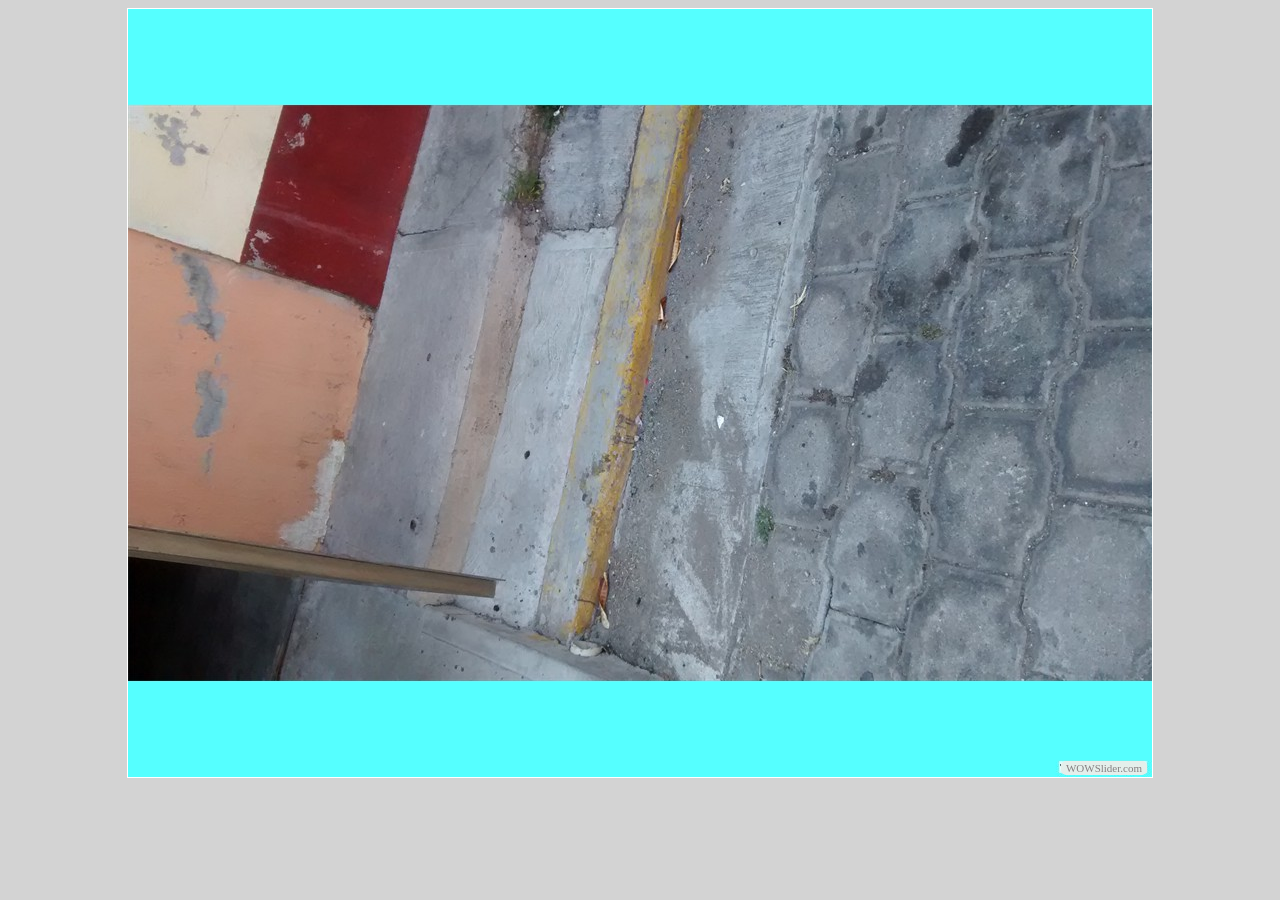
<file: visor/comunidad.html>
<!DOCTYPE html PUBLIC "-//W3C//DTD XHTML 1.0 Strict//EN"
	"http://www.w3.org/TR/xhtml1/DTD/xhtml1-strict.dtd">
<html xmlns="http://www.w3.org/1999/xhtml">
<head>
	<title>WOWSlider generated by WOWSlider.com</title>
	<meta http-equiv="content-type" content="text/html; charset=utf-8" />
	<meta name="keywords" content="WOW Slider, HTML Slider Control, Slideshows for Websites" />
	<meta name="description" content="WOWSlider created with WOW Slider, a free wizard program that helps you easily generate beautiful web slideshow" />
	<!-- Start WOWSlider.com HEAD section -->
	<link rel="stylesheet" type="text/css" href="engine1/style.css" />
	<script type="text/javascript" src="engine1/jquery.js"></script>
	<!-- End WOWSlider.com HEAD section -->
</head>
<body style="background-color:#D3D3D3">
	<!-- Start WOWSlider.com BODY section -->
	<div id="wowslider-container1">
	<div class="ws_images"><ul>
<li><img src="data1/images/img_20160427_154749356.jpg" alt="IMG_20160427_154749356" title="IMG_20160427_154749356" id="wows1_0"/></li>
<li><img src="data1/images/img_20160427_154712703.jpg" alt="IMG_20160427_154712703" title="IMG_20160427_154712703" id="wows1_1"/></li>
<li><img src="data1/images/img_20160427_154722941.jpg" alt="IMG_20160427_154722941" title="IMG_20160427_154722941" id="wows1_2"/></li>
<li><img src="data1/images/img_20160427_154733438.jpg" alt="IMG_20160427_154733438" title="IMG_20160427_154733438" id="wows1_3"/></li>
<li><img src="data1/images/img_20160427_154741672.jpg" alt="IMG_20160427_154741672" title="IMG_20160427_154741672" id="wows1_4"/></li>
</ul></div>
<span class="wsl"><a href="http://wowslider.com">jQuery Banner Slideshow</a> by WOWSlider.com v4.8</span>
	<div class="ws_shadow"></div>
	</div>
	<script type="text/javascript" src="engine1/wowslider.js"></script>
	<script type="text/javascript" src="engine1/script.js"></script>
	<!-- End WOWSlider.com BODY section -->
</body>
</html>
</file>
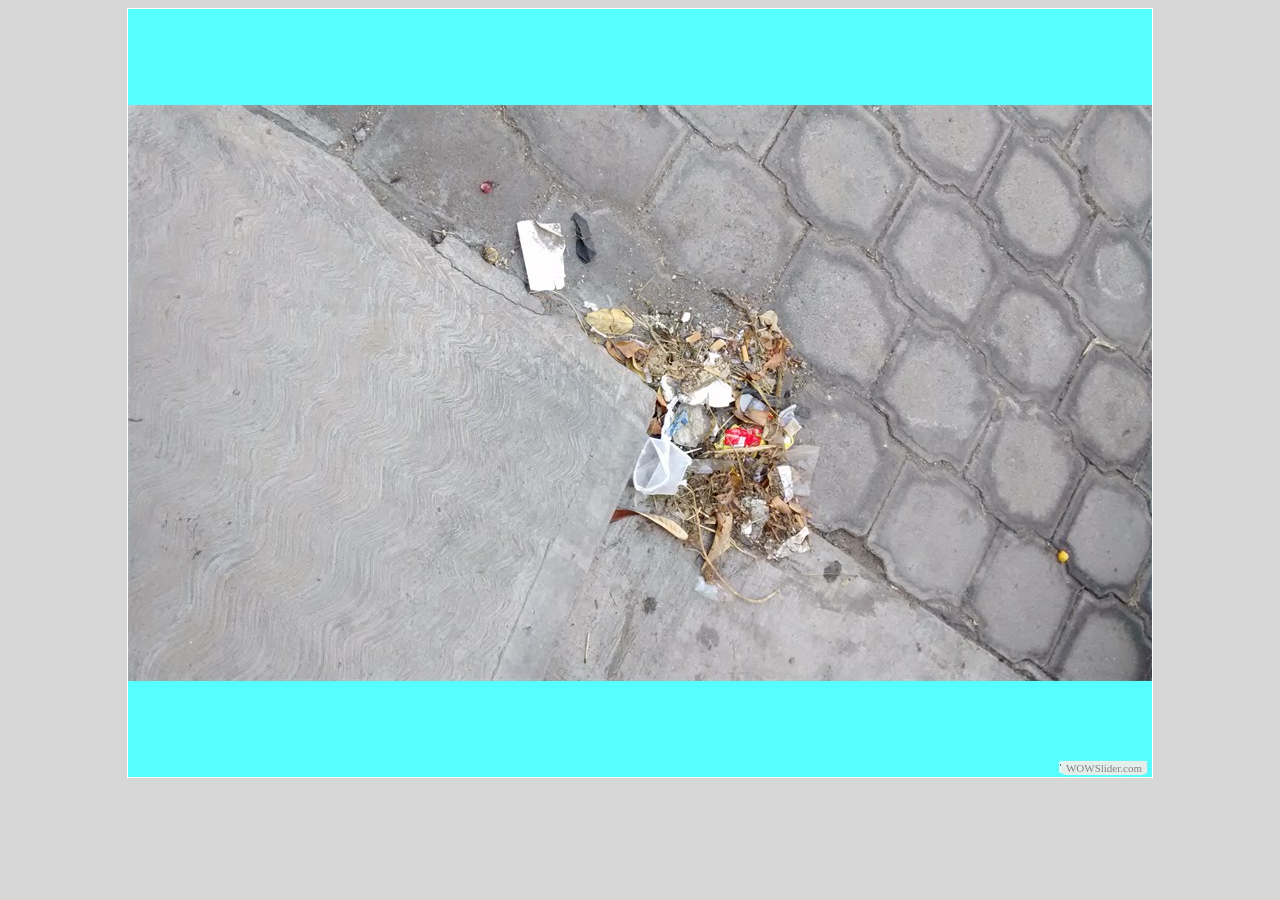
<file: visor/indexwow.html>
<!DOCTYPE html PUBLIC "-//W3C//DTD XHTML 1.0 Strict//EN"
	"http://www.w3.org/TR/xhtml1/DTD/xhtml1-strict.dtd">
<html xmlns="http://www.w3.org/1999/xhtml">
<head>
	<title>WOWSlider generated by WOWSlider.com</title>
	<meta http-equiv="content-type" content="text/html; charset=utf-8" />
	<meta name="keywords" content="WOW Slider, HTML Slider Control, Slideshows for Websites" />
	<meta name="description" content="WOWSlider created with WOW Slider, a free wizard program that helps you easily generate beautiful web slideshow" />
	<!-- Start WOWSlider.com HEAD section -->
	<link rel="stylesheet" type="text/css" href="engine1/style.css" />
	<script type="text/javascript" src="engine1/jquery.js"></script>
	<!-- End WOWSlider.com HEAD section -->
</head>
<body style="background-color:#d7d7d7">
	<!-- Start WOWSlider.com BODY section -->
	<div id="wowslider-container1">
	<div class="ws_images"><ul>
<li><img src="data1/images/img_20160427_154712703.jpg" alt="IMG_20160427_154712703" title="IMG_20160427_154712703" id="wows1_0"/></li>
<li><img src="data1/images/img_20160427_154722941.jpg" alt="IMG_20160427_154722941" title="IMG_20160427_154722941" id="wows1_1"/></li>
<li><img src="data1/images/img_20160427_154733438.jpg" alt="IMG_20160427_154733438" title="IMG_20160427_154733438" id="wows1_2"/></li>
<li><img src="data1/images/img_20160427_154741672.jpg" alt="IMG_20160427_154741672" title="IMG_20160427_154741672" id="wows1_3"/></li>
<li><img src="data1/images/img_20160427_154749356.jpg" alt="IMG_20160427_154749356" title="IMG_20160427_154749356" id="wows1_4"/></li>
</ul></div>
<span class="wsl"><a href="http://wowslider.com">jQuery Banner Slideshow</a> by WOWSlider.com v4.8</span>
	<div class="ws_shadow"></div>
	</div>
	<script type="text/javascript" src="engine1/wowslider.js"></script>
	<script type="text/javascript" src="engine1/script.js"></script>
	<!-- End WOWSlider.com BODY section -->
</body>
</html>
</file>
<file: visor/engine1/style.css>
/*
 *	generated by WOW Slider 4.8
 *	template Luxury
 */
@import url(http://fonts.googleapis.com/css?family=PT+Sans&subset=latin,latin-ext);
#wowslider-container1 { 
	zoom: 1; 
	position: relative; 
	max-width:1024px;
	margin:0px auto 0px;
	z-index:90;
	border:1px solid #FFFFFF;
	text-align:left; /* reset align=center */
}
* html #wowslider-container1{ width:1024px }
#wowslider-container1 .ws_images ul{
	position:relative;
	width: 10000%; 
	height:auto;
	left:0;
	list-style:none;
	margin:0;
	padding:0;
	border-spacing:0;
	overflow: visible;
	/*table-layout:fixed;*/
}
#wowslider-container1 .ws_images ul li{
	width:1%;
	line-height:0; /*opera*/
	float:left;
	font-size:0;
	padding:0 0 0 0 !important;
	margin:0 0 0 0 !important;
}

#wowslider-container1 .ws_images{
	position: relative;
	left:0;
	top:0;
	width:100%;
	height:100%;
	overflow:hidden;
}
#wowslider-container1 .ws_images a{
	width:100%;
	display:block;
	color:transparent;
}
#wowslider-container1 img{
	max-width: none !important;
}
#wowslider-container1 .ws_images img{
	width:100%;
	border:none 0;
	max-width: none;
	padding:0;
}
#wowslider-container1 a{ 
	text-decoration: none; 
	outline: none; 
	border: none; 
}

#wowslider-container1  .ws_bullets { 
	font-size: 0px; 
	float: left;
	position:absolute;
	z-index:70;
}
#wowslider-container1  .ws_bullets div{
	position:relative;
	float:left;
}
#wowslider-container1  .wsl{
	display:none;
}
#wowslider-container1 sound, 
#wowslider-container1 object{
	position:absolute;
}


#wowslider-container1  .ws_bullets { 
	padding: 5px; 
}
#wowslider-container1 .ws_bullets a { 
	width:22px;
	height:22px;
	background: url(./bullet.png) left top;
	float: left; 
	text-indent: -4000px; 
	position:relative;
	margin-left:7px;
	color:transparent;
}
#wowslider-container1 .ws_bullets a:hover{
	background-position: 0 50%;	
}
#wowslider-container1 .ws_bullets a.ws_selbull{ 
	background-position: 0 100%;
}	
#wowslider-container1 a.ws_next, #wowslider-container1 a.ws_prev {
	position:absolute;
	display:none;
	top:50%;
	margin-top:-35px;
	z-index:60;
	height: 71px;
	width: 71px;
	background-image: url(./arrows.png);
}
#wowslider-container1 a.ws_next{
	background-position: 100% 0;
	right:10px;
}
#wowslider-container1 a.ws_prev {
	left:10px;
	background-position: 0 0; 
}
#wowslider-container1 a.ws_next:hover{
	background-position: 100% 100%;
}
#wowslider-container1 a.ws_prev:hover {
	background-position: 0 100%; 
}
* html #wowslider-container1 a.ws_next,* html #wowslider-container1 a.ws_prev{display:block}
#wowslider-container1:hover a.ws_next, #wowslider-container1:hover a.ws_prev {display:block}

/*playpause*/
#wowslider-container1 .ws_playpause {
	display:none;
    width: 71px;
    height: 71px;
    position: absolute;
    top: 50%;
    left: 50%;
    margin-left: -35px;
    margin-top: -35px;
    z-index: 59;
}

#wowslider-container1:hover .ws_playpause {
	display:block;
}

#wowslider-container1 .ws_pause {
    background-image: url(./pause.png);
}

#wowslider-container1 .ws_play {
    background-image: url(./play.png);
}

#wowslider-container1 .ws_pause:hover, #wowslider-container1 .ws_play:hover {
    background-position: 100% 100% !important;
}/* bottom center */
#wowslider-container1  .ws_bullets {
    bottom: 0px;
	left:50%;
}
#wowslider-container1  .ws_bullets div{
	left:-50%;
}
#wowslider-container1 .ws-title{
	position:absolute;
	display:block;
	bottom: 35px;
	left: 10px;
	margin-right:10px;
	padding:9px;
	background-color:rgba(0, 0, 0, 0.4);
	color:#7698c1;
	z-index: 50;
	font-family:'PT Sans', Arial, Helvetica, sans-serif;
	font-size: 24px;	
	line-height: 26px;	
	font-weight: bold;
	text-transform:uppercase;
	border-radius:2px;
	-moz-border-radius:2px;
	-webkit-border-radius:2px;
}
#wowslider-container1 .ws-title div{
	margin-top: 6px;
	font-size: 16px;
	line-height: 18px;
	font-weight: normal;
	text-transform:none;
	color: #FFFFFF;
}

#wowslider-container1 .ws_images ul{
	animation: wsBasic 20s infinite;
	-moz-animation: wsBasic 20s infinite;
	-webkit-animation: wsBasic 20s infinite;
}
@keyframes wsBasic{0%{left:-0%} 10%{left:-0%} 20%{left:-100%} 30%{left:-100%} 40%{left:-200%} 50%{left:-200%} 60%{left:-300%} 70%{left:-300%} 80%{left:-400%} 90%{left:-400%} }
@-moz-keyframes wsBasic{0%{left:-0%} 10%{left:-0%} 20%{left:-100%} 30%{left:-100%} 40%{left:-200%} 50%{left:-200%} 60%{left:-300%} 70%{left:-300%} 80%{left:-400%} 90%{left:-400%} }
@-webkit-keyframes wsBasic{0%{left:-0%} 10%{left:-0%} 20%{left:-100%} 30%{left:-100%} 40%{left:-200%} 50%{left:-200%} 60%{left:-300%} 70%{left:-300%} 80%{left:-400%} 90%{left:-400%} }

#wowslider-container1 .ws_bullets  a img{
	text-indent:0;
	display:block;
	bottom:20px;
	left:-32px;
	visibility:hidden;
	position:absolute;
    border: 4px solid rgba(0, 0, 0, 0.2);
	border-radius:2px;
	-moz-border-radius:2px;
	-webkit-border-radius:2px;
	max-width:none;
}
#wowslider-container1 .ws_bullets a:hover img{
	visibility:visible;
}

#wowslider-container1 .ws_bulframe div div{
	height:48px;
	overflow:visible;
	position:relative;
}
#wowslider-container1 .ws_bulframe div {
	left:0;
	overflow:hidden;
	position:relative;
	width:64px;
	background-color:rgba(0, 0, 0, 0.2);
}
#wowslider-container1  .ws_bullets .ws_bulframe{
	display:none;
	bottom:27px;
	overflow:visible;
	position:absolute;
	cursor:pointer;
    border: 4px solid rgba(0, 0, 0, 0.2);
	border-radius:2px;
	-moz-border-radius:2px;
	-webkit-border-radius:2px;
}
#wowslider-container1 .ws_bulframe span{
	display:block;
	position:absolute;
	bottom:-10px;
	margin-left:-1px;
	left:32px;
	background:url(./triangle.png);
	width:15px;
	height:6px;
}
</file>
